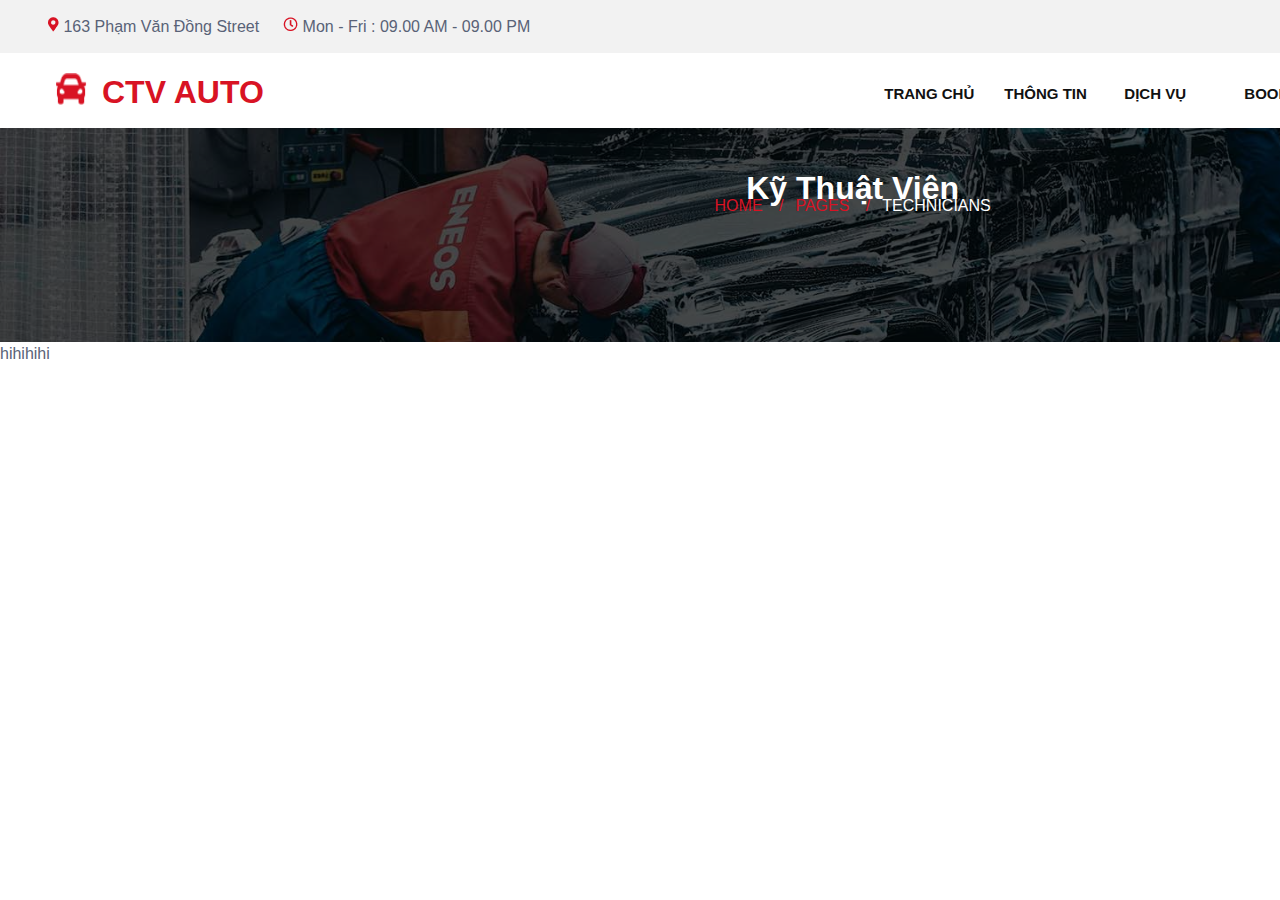
<file: Ky-Thuat-Vien/index.html>
<!DOCTYPE html>
<html lang="en">

<head>
    <meta charset="UTF-8">
    <meta name="viewport" content="width=device-width, initial-scale=1.0">
    <title>Ky Thuat Vien</title>
    <link rel="stylesheet" href="style.css">
</head>

<body>

    <div id="wrapper">

        <!-- start header -->
        <div id="header">
            <div id="header-left">
                <div class="map">
                    <img src="img/Map.png" alt="">
                    <span>163 Phạm Văn Đồng Street</span>
                </div>
                <div class="watch">
                    <img src="img/Đồng Hồ.png" alt="">
                    <span>Mon - Fri : 09.00 AM - 09.00 PM</span>
                </div>
            </div>
            <div id="header-right">
                <div id="phone">
                    <img src="img/Điện Thoại.png" alt="">
                    <span>+84776272679</span>
                </div>
                <ul class="app">
                    <li><a href=""><img src="img/FaceBook.png" alt=""></a></li>
                    <li><a href=""><img src="img/Twitter.png" alt=""></a></li>
                    <li><a href=""><img src="img/linkined.png" alt=""></a></li>
                    <li><a href=""><img src="img/Insta.png" alt=""></a></li>
                </ul>
            </div>
        </div>
        <!-- end header -->

        <!-- start menu -->

        <div id="container" class="hidden">
            <div id="logo">
                <img src="img/Bảo Dưỡng Động Cơ.png" alt="">
                <div id="title">CTV AUTO </div>
            </div>
            <ul id="main-menu">
                <li><a href="">TRANG CHỦ</a></li>
                <li><a href="">THÔNG TIN</a></li>
                <li><a href="">DỊCH VỤ</a></li>
                <li id="booking"><a href="">BOOKING
                        <img src="img/Mũi Tên Xuống.png" alt=""></a>
                    <ul id="menu-child">
                        <li><a href="">BOOKING</a></li>
                        <li><a href="">TECHNICIANS</a></li>
                        <li><a href="">TESTIMONIAL</a></li>
                        <li><a href="">404 PAGE</a></li>
                    </ul>
                </li>
                <li><a href="">LIÊN HỆ</a></li>
            </ul>
            <div id="more-menu-buy">
                <a href="">NHẬN BÁO GIÁ
                    <img src="img/Mũi Tên.png" alt="">
                </a>
            </div>
        </div>

        <!-- end menu -->

        <!-- star technical -->

        <div class="content-technician">
            <h1 class="title">Kỹ Thuật Viên</h1>
            <nav class="menu-tech">
                <ol class="content-menu-upcase">
                    <li class="menu-item">
                        <a class="red-content" href="#">HOME <span>/</span></a>
                    </li>
                    <li class="menu-item">
                        <a class="red-content" href="#">PAGES <span>/</span></a>
                    </li>
                    <li class="menu-item">
                        <a href="#">TECHNICIANS</a>
                    </li>
                </ol>
            </nav>
        </div>
    </div>

    <div class="cuomh">
        hihihihi
    </div>

</body>

</html>
</file>
<file: Ky-Thuat-Vien/style.css>
* {
    padding: 0px;
    margin: 0px;
    font-family: Arial, Helvetica, sans-serif;

}

/* m-0 tương đương với 0 pixel.
m-1 tương đương với 4 pixel (0.25 rem x 16px).
m-2 tương đương với 8 pixel (0.5 rem x 16px).
m-3 tương đương với 16 pixel (1 rem x 16px).
m-4 tương đương với 24 pixel (1.5 rem x 16px).
m-5 tương đương với 48 pixel (3 rem x 16px). */
:root {
    --primary: #D81324;
    --secondary: #0B2154;
    --light: #F2F2F2;
    --dark: #111111;
    --text: #596277;
}

#wrapper {
    width: 1705.3px;
    margin: 0px auto;
}



/* header */

#header {

    width: 1705.3px;
    height: 53px;
    display: flex;
    background: #F2F2F2;
    position: relative;
}

#header #header-left {
    float: left;
    display: inline-flex;
    padding-left: 48px;
    justify-content: center;
    align-items: center;
}

#header span {
    font-weight: 400;
    color: var(--text);
}

#header .map {
    margin-right: 24px;
}

#header #header-right {
    height: 53px;
    float: right;
    display: inline-flex;
    justify-content: center;
    align-items: center;
    position: absolute;
    right: 48px;
    top: 0px;
}

#header-right .app {
    display: flex;

}

#header-right .app li {
    list-style: none;

}

#header #phone {
    margin: 24px;
}

/* end header */

/* menu */
#container {
    position: absolute;
    position: fixed;
    width: 1705.3px;
    display: flex;
    height: 75px;
    background: #ffffff;
    top: 53px;
    /* left: 0px; */
    z-index: 10000;
    margin-right: 0px;

}

#container.hidden {
    overflow: hidden;

}

#container #logo {
    display: flex;
    margin-left: 55px;
    padding-top: 20px;
}

#container #logo img {
    width: 32px;
    height: 32px;
    line-height: 32px;

}

#container #title {

    font-size: 32px;
    line-height: 38px;
    color: var(--primary);
    font-weight: 700;
    padding-left: 15px;
}

#container #main-menu {

    display: flex;
    padding-top: 30px;
    position: absolute;
    right: 231px;
}

#container #main-menu li {
    list-style: none;
    width: 100px;
    height: auto;
    margin: 0px 10px;
}

#container #main-menu a {
    display: block;
    text-decoration: none;
    color: var(--dark);
    font-size: 15px;
    line-height: 22px;
    font-weight: bold;

}

#container #main-menu a:hover {
    color: var(--primary);
}

#container #more-menu-buy {
    background: var(--primary);
    width: 231px;
    height: 75px;
    position: absolute;
    right: 0px;

}

#container #more-menu-buy a {
    display: block;
    text-decoration: none;
    color: var(--light);
    font-size: 15px;
    line-height: 22px;
    font-weight: bold;
    padding-top: 30px;

    text-align: center;

}

#container #more-menu-buy:hover {
    background: #b10d1b;

}

#booking {
    position: relative;
}

#booking #menu-child {
    position: absolute;
    display: block;
    background: #ffffff;
    width: 160px;
    height: 144px;
    z-index: 1000;
    top: 45px;

}

#booking #menu-child li {
    width: 160px;
    margin-left: 0px;

}

#booking #menu-child a {
    display: block;
    padding: 5px 10px 5px;

}

#booking #menu-child a:hover {
    background: var(--light);
}

/* end menu */

/* star technicians */

body {
    margin: 0;
    font-family: "Ubuntu", sans-serif;
    font-size: 1rem;
    font-weight: 400;
    line-height: 1.5;
    color: #596277;
    background-color: #fff;
    -webkit-text-size-adjust: 100%;
    -webkit-tap-highlight-color: rgba(0, 0, 0, 0);
}
.content-technician {
    background: linear-gradient(rgba(0, 0, 0, .7), rgba(0, 0, 0, .7)), url("img/technicians.png") center center no-repeat;
    height: 288.8px;
    width: 1705.3px;
    background-size: 100% 100%;
    display: flex;
    flex-direction: column;
    justify-content: center;
    align-items: center;
    line-height: 17px;

}

.content-technician ol {
   display: flex;
   list-style: none;
   /* padding: 10px; */
}

.content-technician span {
    padding: 12px;
}
.content-technician a {
    text-decoration: none;
}
.content-technician h1 {
    color: #fff;
}
.content-technician .red-content {
    color: #D81324;
}

.menu-item a {
    color: #fff;
}
</file>
